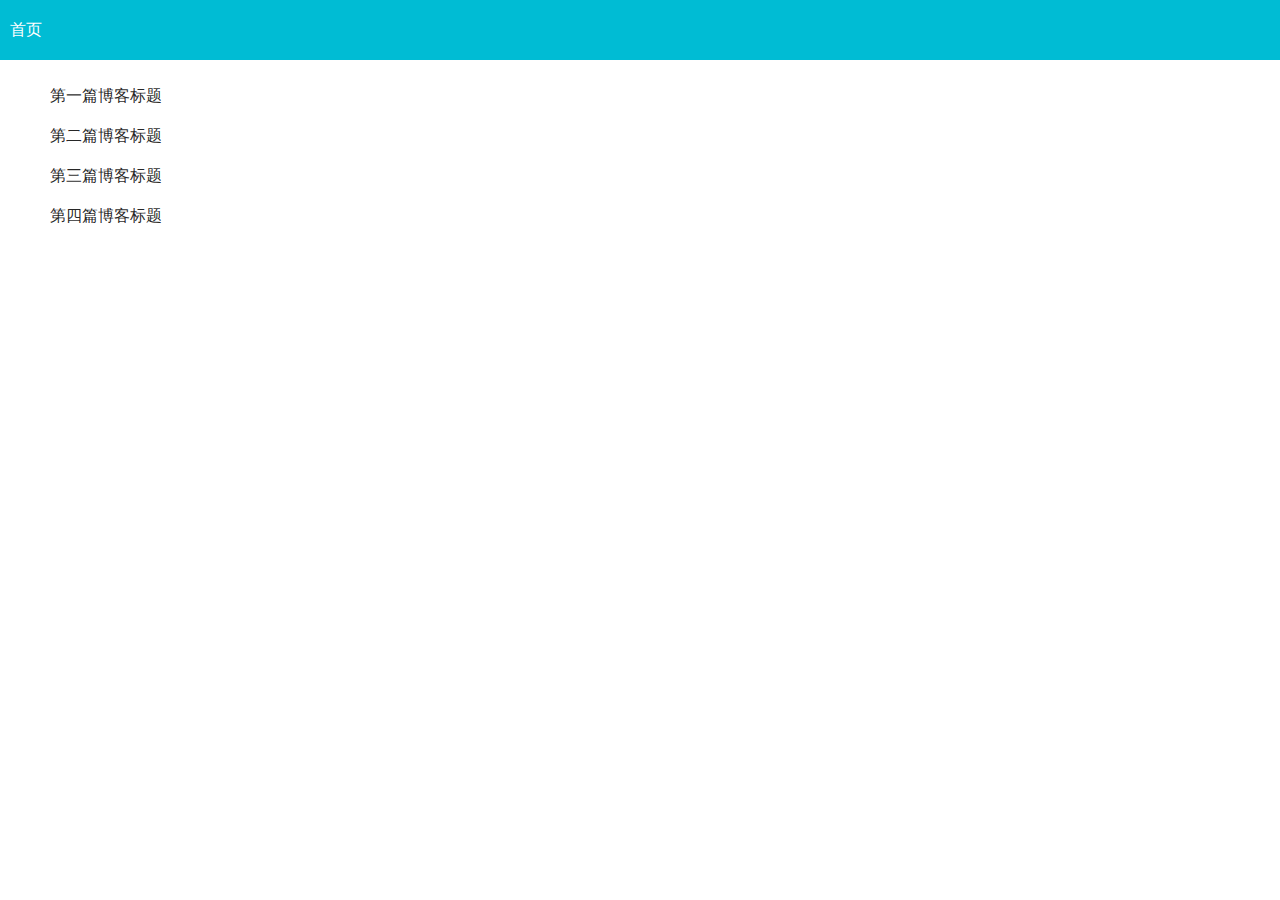
<file: index.html>
<!DOCTYPE html><html><head><meta charset="utf-8"/><meta http-equiv="x-ua-compatible" content="ie=edge"/><meta name="viewport" content="width=device-width, initial-scale=1, shrink-to-fit=no"/><link rel="preload" href="/component---src-layouts-index-js-0222584be4164bb6eec1.js" as="script"/><link rel="preload" href="/component---src-pages-index-js-2687c073957c95d503b6.js" as="script"/><link rel="preload" href="/path---index-f579502ad3e61373e51b.js" as="script"/><link rel="preload" href="/app-5b25814d27b61d02eb3a.js" as="script"/><link rel="preload" href="/commons-03cd0bfcab70159ad4e6.js" as="script"/><script id="webpack-manifest">/*<![CDATA[*/window.webpackManifest={"231608221292675":"app-5b25814d27b61d02eb3a.js","107818501498521":"component---src-templates-blog-post-js-774e7b7df40666e7604a.js","263791100135453":"component---src-pages-about-js-52e9ca8260358421afa0.js","35783957827783":"component---src-pages-index-js-2687c073957c95d503b6.js","60335399758886":"path----557518bd178906f8d58a.js","91246642375014":"path---posts-1-c9c7c540613c7a959a86.js","216243879586913":"path---posts-2-bc2d82cadb81fcc23a1c.js","81878219163735":"path---posts-3-70c44dc7f7400f8af04e.js","123118983598882":"path---posts-4-94d89c1ce866ab78dde3.js","273950069227526":"path---about-a0e39f21c11f6a62c5ab.js","142629428675168":"path---index-f579502ad3e61373e51b.js","114276838955818":"component---src-layouts-index-js-0222584be4164bb6eec1.js"}/*]]>*/</script><style type="text/css" data-styled-components="keRzvz jIwDZu iXkFlP ksnWAi fDLmRp" data-styled-components-is-local="true">/* sc-component-id: sc-bdVaJa */

.jIwDZu{line-height:40px;padding:10px;background:#00bcd4;}.jIwDZu a{color:white;}
/* sc-component-id: sc-bwzfXH */

.keRzvz{height:100vh;display:-webkit-box;display:-webkit-flex;display:-ms-flexbox;display:flex;-webkit-flex-direction:column;-ms-flex-direction:column;flex-direction:column;}
/* sc-component-id: sc-htpNat */

.iXkFlP{-webkit-box-flex:1;-webkit-flex-grow:1;-ms-flex-positive:1;flex-grow:1;position:relative;}
/* sc-component-id: sc-bxivhb */

.ksnWAi{position:absolute;top:0;left:0;right:0;bottom:0;}
/* sc-component-id: sc-bZQynM */

.fDLmRp{-webkit-transition:all 450ms cubic-bezier(0.23,1,0.32,1) 0ms;transition:all 450ms cubic-bezier(0.23,1,0.32,1) 0ms;display:block;line-height:40px;padding-left:10px;color:rgba(0,0,0,0.87);}.fDLmRp:hover{background:rgb(232,232,232);}
</style><style type="text/css">
    .anchor {
      float: left;
      padding-right: 4px;
      margin-left: -20px;
    }
    h1 .anchor svg,
    h2 .anchor svg,
    h3 .anchor svg,
    h4 .anchor svg,
    h5 .anchor svg,
    h6 .anchor svg {
      visibility: hidden;
    }
    h1:hover .anchor svg,
    h2:hover .anchor svg,
    h3:hover .anchor svg,
    h4:hover .anchor svg,
    h5:hover .anchor svg,
    h6:hover .anchor svg {
      visibility: visible;
    }
  </style><script>
    document.addEventListener("DOMContentLoaded", function(event) {
      var hash = window.decodeURI(location.hash.replace('#', ''))
      if (hash !== '') {
        var element = document.getElementById(hash)
        if (element) {
          var offset = element.offsetTop
          // Wait for the browser to finish rendering before scrolling.
          setTimeout((function() {
            window.scrollTo(0, offset - 0)
          }), 0)
        }
      }
    })
  </script><script>/*<![CDATA[*/!function(e,t,r){function n(){for(;d[0]&&"loaded"==d[0][f];)c=d.shift(),c[o]=!i.parentNode.insertBefore(c,i)}for(var s,a,c,d=[],i=e.scripts[0],o="onreadystatechange",f="readyState";s=r.shift();)a=e.createElement(t),"async"in i?(a.async=!1,e.head.appendChild(a)):i[f]?(d.push(a),a[o]=n):e.write("<"+t+' src="'+s+'" defer></'+t+">"),a.src=s}(document,"script",["/commons-03cd0bfcab70159ad4e6.js","/app-5b25814d27b61d02eb3a.js","/path---index-f579502ad3e61373e51b.js","/component---src-pages-index-js-2687c073957c95d503b6.js","/component---src-layouts-index-js-0222584be4164bb6eec1.js"])/*]]>*/</script><style id="gatsby-inlined-css">body{margin:0}a{text-decoration:none}*{box-sizing:border-box}</style></head><body><div id="___gatsby"><div class="sc-bwzfXH keRzvz" data-reactroot="" data-reactid="1" data-react-checksum="856539244"><div class="sc-bdVaJa jIwDZu" data-reactid="2"><a href="/" data-reactid="3">首页</a></div><div class="sc-htpNat iXkFlP" data-reactid="4"><div class="sc-bxivhb ksnWAi" data-reactid="5"><ul data-reactid="6"><a class="sc-bZQynM fDLmRp" href="/posts/1" data-reactid="7">第一篇博客标题</a><a class="sc-bZQynM fDLmRp" href="/posts/2" data-reactid="8">第二篇博客标题</a><a class="sc-bZQynM fDLmRp" href="/posts/3" data-reactid="9">第三篇博客标题</a><a class="sc-bZQynM fDLmRp" href="/posts/4" data-reactid="10">第四篇博客标题</a></ul></div></div></div></div></body></html>
</file>
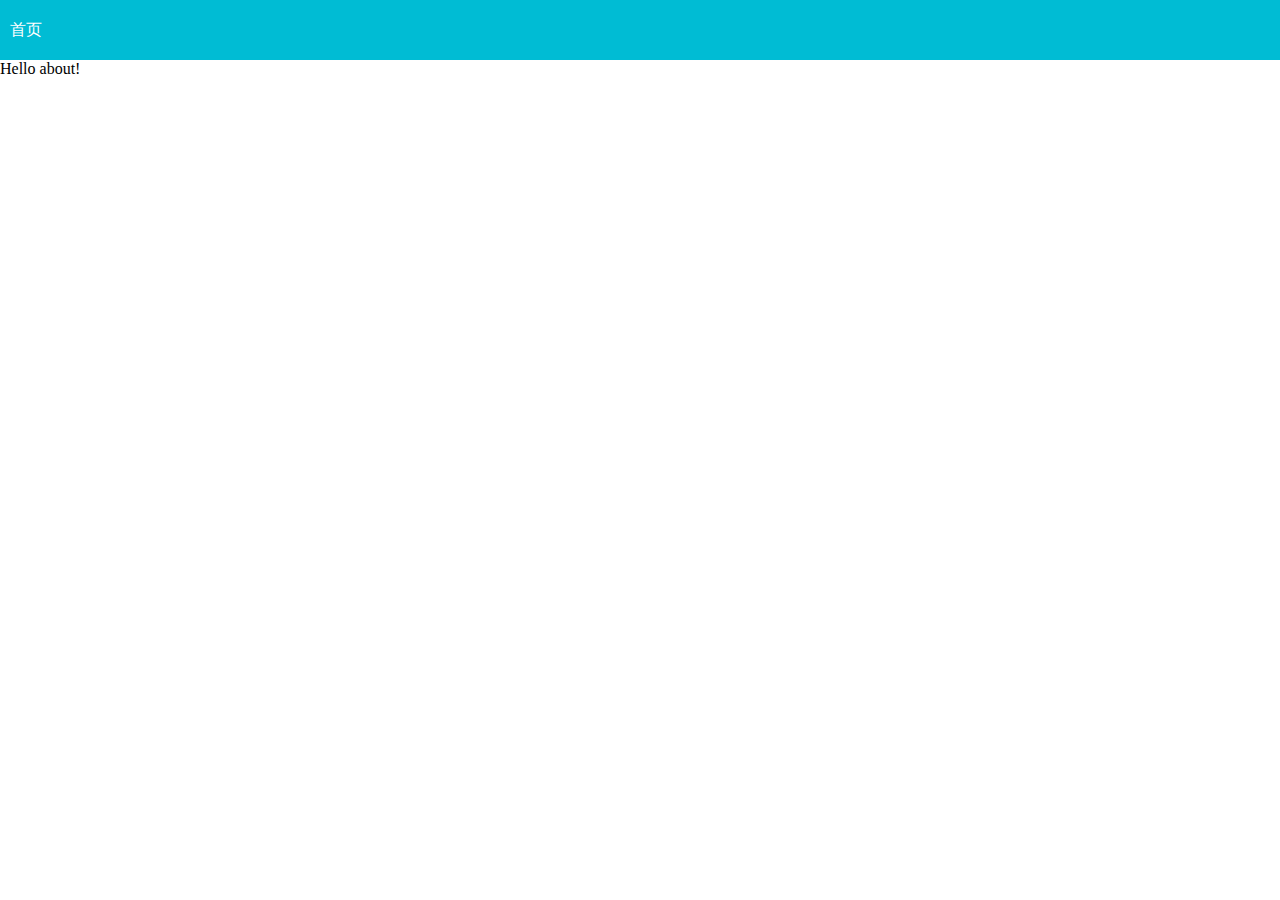
<file: about/index.html>
<!DOCTYPE html><html><head><meta charset="utf-8"/><meta http-equiv="x-ua-compatible" content="ie=edge"/><meta name="viewport" content="width=device-width, initial-scale=1, shrink-to-fit=no"/><link rel="preload" href="/component---src-layouts-index-js-0222584be4164bb6eec1.js" as="script"/><link rel="preload" href="/component---src-pages-about-js-52e9ca8260358421afa0.js" as="script"/><link rel="preload" href="/path---about-a0e39f21c11f6a62c5ab.js" as="script"/><link rel="preload" href="/app-5b25814d27b61d02eb3a.js" as="script"/><link rel="preload" href="/commons-03cd0bfcab70159ad4e6.js" as="script"/><script id="webpack-manifest">/*<![CDATA[*/window.webpackManifest={"231608221292675":"app-5b25814d27b61d02eb3a.js","107818501498521":"component---src-templates-blog-post-js-774e7b7df40666e7604a.js","263791100135453":"component---src-pages-about-js-52e9ca8260358421afa0.js","35783957827783":"component---src-pages-index-js-2687c073957c95d503b6.js","60335399758886":"path----557518bd178906f8d58a.js","91246642375014":"path---posts-1-c9c7c540613c7a959a86.js","216243879586913":"path---posts-2-bc2d82cadb81fcc23a1c.js","81878219163735":"path---posts-3-70c44dc7f7400f8af04e.js","123118983598882":"path---posts-4-94d89c1ce866ab78dde3.js","273950069227526":"path---about-a0e39f21c11f6a62c5ab.js","142629428675168":"path---index-f579502ad3e61373e51b.js","114276838955818":"component---src-layouts-index-js-0222584be4164bb6eec1.js"}/*]]>*/</script><style type="text/css" data-styled-components="keRzvz jIwDZu iXkFlP ksnWAi" data-styled-components-is-local="true">/* sc-component-id: sc-bdVaJa */

.jIwDZu{line-height:40px;padding:10px;background:#00bcd4;}.jIwDZu a{color:white;}
/* sc-component-id: sc-bwzfXH */

.keRzvz{height:100vh;display:-webkit-box;display:-webkit-flex;display:-ms-flexbox;display:flex;-webkit-flex-direction:column;-ms-flex-direction:column;flex-direction:column;}
/* sc-component-id: sc-htpNat */

.iXkFlP{-webkit-box-flex:1;-webkit-flex-grow:1;-ms-flex-positive:1;flex-grow:1;position:relative;}
/* sc-component-id: sc-bxivhb */

.ksnWAi{position:absolute;top:0;left:0;right:0;bottom:0;}
</style><style type="text/css">
    .anchor {
      float: left;
      padding-right: 4px;
      margin-left: -20px;
    }
    h1 .anchor svg,
    h2 .anchor svg,
    h3 .anchor svg,
    h4 .anchor svg,
    h5 .anchor svg,
    h6 .anchor svg {
      visibility: hidden;
    }
    h1:hover .anchor svg,
    h2:hover .anchor svg,
    h3:hover .anchor svg,
    h4:hover .anchor svg,
    h5:hover .anchor svg,
    h6:hover .anchor svg {
      visibility: visible;
    }
  </style><script>
    document.addEventListener("DOMContentLoaded", function(event) {
      var hash = window.decodeURI(location.hash.replace('#', ''))
      if (hash !== '') {
        var element = document.getElementById(hash)
        if (element) {
          var offset = element.offsetTop
          // Wait for the browser to finish rendering before scrolling.
          setTimeout((function() {
            window.scrollTo(0, offset - 0)
          }), 0)
        }
      }
    })
  </script><script>/*<![CDATA[*/!function(e,t,r){function n(){for(;d[0]&&"loaded"==d[0][f];)c=d.shift(),c[o]=!i.parentNode.insertBefore(c,i)}for(var s,a,c,d=[],i=e.scripts[0],o="onreadystatechange",f="readyState";s=r.shift();)a=e.createElement(t),"async"in i?(a.async=!1,e.head.appendChild(a)):i[f]?(d.push(a),a[o]=n):e.write("<"+t+' src="'+s+'" defer></'+t+">"),a.src=s}(document,"script",["/commons-03cd0bfcab70159ad4e6.js","/app-5b25814d27b61d02eb3a.js","/path---about-a0e39f21c11f6a62c5ab.js","/component---src-pages-about-js-52e9ca8260358421afa0.js","/component---src-layouts-index-js-0222584be4164bb6eec1.js"])/*]]>*/</script><style id="gatsby-inlined-css">body{margin:0}a{text-decoration:none}*{box-sizing:border-box}</style></head><body><div id="___gatsby"><div class="sc-bwzfXH keRzvz" data-reactroot="" data-reactid="1" data-react-checksum="-1372154311"><div class="sc-bdVaJa jIwDZu" data-reactid="2"><a href="/" data-reactid="3">首页</a></div><div class="sc-htpNat iXkFlP" data-reactid="4"><div class="sc-bxivhb ksnWAi" data-reactid="5"><div data-reactid="6">Hello about!</div></div></div></div></div></body></html>
</file>
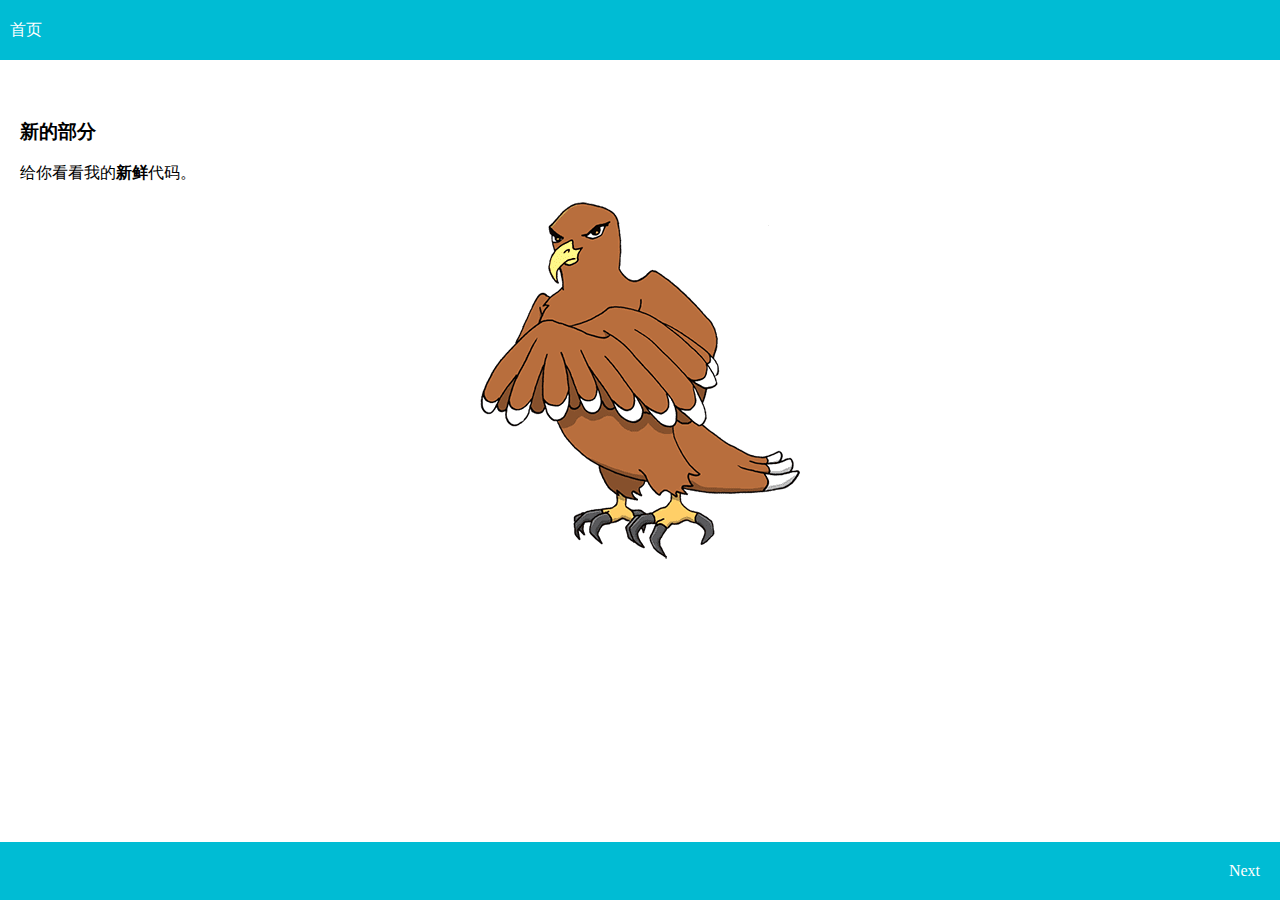
<file: posts/1/index.html>
<!DOCTYPE html><html><head><meta charset="utf-8"/><meta http-equiv="x-ua-compatible" content="ie=edge"/><meta name="viewport" content="width=device-width, initial-scale=1, shrink-to-fit=no"/><link rel="preload" href="/component---src-layouts-index-js-0222584be4164bb6eec1.js" as="script"/><link rel="preload" href="/component---src-templates-blog-post-js-774e7b7df40666e7604a.js" as="script"/><link rel="preload" href="/path---posts-1-c9c7c540613c7a959a86.js" as="script"/><link rel="preload" href="/app-5b25814d27b61d02eb3a.js" as="script"/><link rel="preload" href="/commons-03cd0bfcab70159ad4e6.js" as="script"/><script id="webpack-manifest">/*<![CDATA[*/window.webpackManifest={"231608221292675":"app-5b25814d27b61d02eb3a.js","107818501498521":"component---src-templates-blog-post-js-774e7b7df40666e7604a.js","263791100135453":"component---src-pages-about-js-52e9ca8260358421afa0.js","35783957827783":"component---src-pages-index-js-2687c073957c95d503b6.js","60335399758886":"path----557518bd178906f8d58a.js","91246642375014":"path---posts-1-c9c7c540613c7a959a86.js","216243879586913":"path---posts-2-bc2d82cadb81fcc23a1c.js","81878219163735":"path---posts-3-70c44dc7f7400f8af04e.js","123118983598882":"path---posts-4-94d89c1ce866ab78dde3.js","273950069227526":"path---about-a0e39f21c11f6a62c5ab.js","142629428675168":"path---index-f579502ad3e61373e51b.js","114276838955818":"component---src-layouts-index-js-0222584be4164bb6eec1.js"}/*]]>*/</script><style type="text/css" data-styled-components="keRzvz jIwDZu iXkFlP ksnWAi cDUvTM jOddfE" data-styled-components-is-local="true">/* sc-component-id: sc-bdVaJa */

.jIwDZu{line-height:40px;padding:10px;background:#00bcd4;}.jIwDZu a{color:white;}
/* sc-component-id: sc-bwzfXH */

.keRzvz{height:100vh;display:-webkit-box;display:-webkit-flex;display:-ms-flexbox;display:flex;-webkit-flex-direction:column;-ms-flex-direction:column;flex-direction:column;}
/* sc-component-id: sc-htpNat */

.iXkFlP{-webkit-box-flex:1;-webkit-flex-grow:1;-ms-flex-positive:1;flex-grow:1;position:relative;}
/* sc-component-id: sc-bxivhb */

.ksnWAi{position:absolute;top:0;left:0;right:0;bottom:0;}
/* sc-component-id: sc-ifAKCX */

.jOddfE{background:#00bcd4;padding:10px;color:white;display:-webkit-box;display:-webkit-flex;display:-ms-flexbox;display:flex;-webkit-box-pack:justify;-webkit-justify-content:space-between;-ms-flex-pack:justify;justify-content:space-between;}.jOddfE a{color:white;display:block;padding:10px;}
/* sc-component-id: sc-EHOje */

.cDUvTM{height:100%;display:-webkit-box;display:-webkit-flex;display:-ms-flexbox;display:flex;padding-top:20px;-webkit-flex-direction:column;-ms-flex-direction:column;flex-direction:column;}.cDUvTM .markdown-content{padding:20px;-webkit-box-flex:1;-webkit-flex-grow:1;-ms-flex-positive:1;flex-grow:1;}
</style><style type="text/css">
    .anchor {
      float: left;
      padding-right: 4px;
      margin-left: -20px;
    }
    h1 .anchor svg,
    h2 .anchor svg,
    h3 .anchor svg,
    h4 .anchor svg,
    h5 .anchor svg,
    h6 .anchor svg {
      visibility: hidden;
    }
    h1:hover .anchor svg,
    h2:hover .anchor svg,
    h3:hover .anchor svg,
    h4:hover .anchor svg,
    h5:hover .anchor svg,
    h6:hover .anchor svg {
      visibility: visible;
    }
  </style><script>
    document.addEventListener("DOMContentLoaded", function(event) {
      var hash = window.decodeURI(location.hash.replace('#', ''))
      if (hash !== '') {
        var element = document.getElementById(hash)
        if (element) {
          var offset = element.offsetTop
          // Wait for the browser to finish rendering before scrolling.
          setTimeout((function() {
            window.scrollTo(0, offset - 0)
          }), 0)
        }
      }
    })
  </script><script>/*<![CDATA[*/!function(e,t,r){function n(){for(;d[0]&&"loaded"==d[0][f];)c=d.shift(),c[o]=!i.parentNode.insertBefore(c,i)}for(var s,a,c,d=[],i=e.scripts[0],o="onreadystatechange",f="readyState";s=r.shift();)a=e.createElement(t),"async"in i?(a.async=!1,e.head.appendChild(a)):i[f]?(d.push(a),a[o]=n):e.write("<"+t+' src="'+s+'" defer></'+t+">"),a.src=s}(document,"script",["/commons-03cd0bfcab70159ad4e6.js","/app-5b25814d27b61d02eb3a.js","/path---posts-1-c9c7c540613c7a959a86.js","/component---src-templates-blog-post-js-774e7b7df40666e7604a.js","/component---src-layouts-index-js-0222584be4164bb6eec1.js"])/*]]>*/</script><style id="gatsby-inlined-css">body{margin:0}a{text-decoration:none}*{box-sizing:border-box}</style></head><body><div id="___gatsby"><div class="sc-bwzfXH keRzvz" data-reactroot="" data-reactid="1" data-react-checksum="-980917248"><div class="sc-bdVaJa jIwDZu" data-reactid="2"><a href="/" data-reactid="3">首页</a></div><div class="sc-htpNat iXkFlP" data-reactid="4"><div class="sc-bxivhb ksnWAi" data-reactid="5"><div class="sc-EHOje cDUvTM" data-reactid="6"><div class="markdown-content" data-reactid="7"><h3 id="新的部分"><a href="#%E6%96%B0%E7%9A%84%E9%83%A8%E5%88%86" aria-hidden="true" class="anchor"><svg aria-hidden="true" height="16" version="1.1" viewBox="0 0 16 16" width="16"><path fill-rule="evenodd" d="M4 9h1v1H4c-1.5 0-3-1.69-3-3.5S2.55 3 4 3h4c1.45 0 3 1.69 3 3.5 0 1.41-.91 2.72-2 3.25V8.59c.58-.45 1-1.27 1-2.09C10 5.22 8.98 4 8 4H4c-.98 0-2 1.22-2 2.5S3 9 4 9zm9-3h-1v1h1c1 0 2 1.22 2 2.5S13.98 12 13 12H9c-.98 0-2-1.22-2-2.5 0-.83.42-1.64 1-2.09V6.25c-1.09.53-2 1.84-2 3.25C6 11.31 7.55 13 9 13h4c1.45 0 3-1.69 3-3.5S14.5 6 13 6z"></path></svg></a>新的部分</h3>
<p>给你看看我的<strong>新鲜</strong>代码。</p>
<p>
  <a
    class="gatsby-resp-image-link"
    href="/static/logo-42adf1f72b07c8d265b5444f31eb3131-e352c.png"
    style="display: block"
    target="_blank"
    rel="noopener"
  >
  
  <span
    class="gatsby-resp-image-wrapper"
    style="position: relative; display: block; ; max-width: 320px; margin-left: auto; margin-right: auto;"
  >
    <span
      class="gatsby-resp-image-background-image"
      style="padding-bottom: 112.1875%; position: relative; bottom: 0; left: 0; background-image: url('[data-uri]'); background-size: cover; display: block;"
    >
      <img
        class="gatsby-resp-image-image"
        style="width: 100%; height: 100%; margin: 0; vertical-align: middle; position: absolute; top: 0; left: 0; box-shadow: inset 0px 0px 0px 400px white;"
        alt="logo"
        title=""
        src="/static/logo-42adf1f72b07c8d265b5444f31eb3131-e352c.png"
        srcset="/static/logo-42adf1f72b07c8d265b5444f31eb3131-2a79f.png 185w,
/static/logo-42adf1f72b07c8d265b5444f31eb3131-e352c.png 320w"
        sizes="(max-width: 320px) 100vw, 320px"
      />
    </span>
  </span>
  
  </a>
    </p></div><div class="sc-ifAKCX jOddfE" data-reactid="8"><div data-reactid="9"></div><div data-reactid="10"><a href="/posts/2" data-reactid="11">Next</a></div></div></div></div></div></div></div></body></html>
</file>
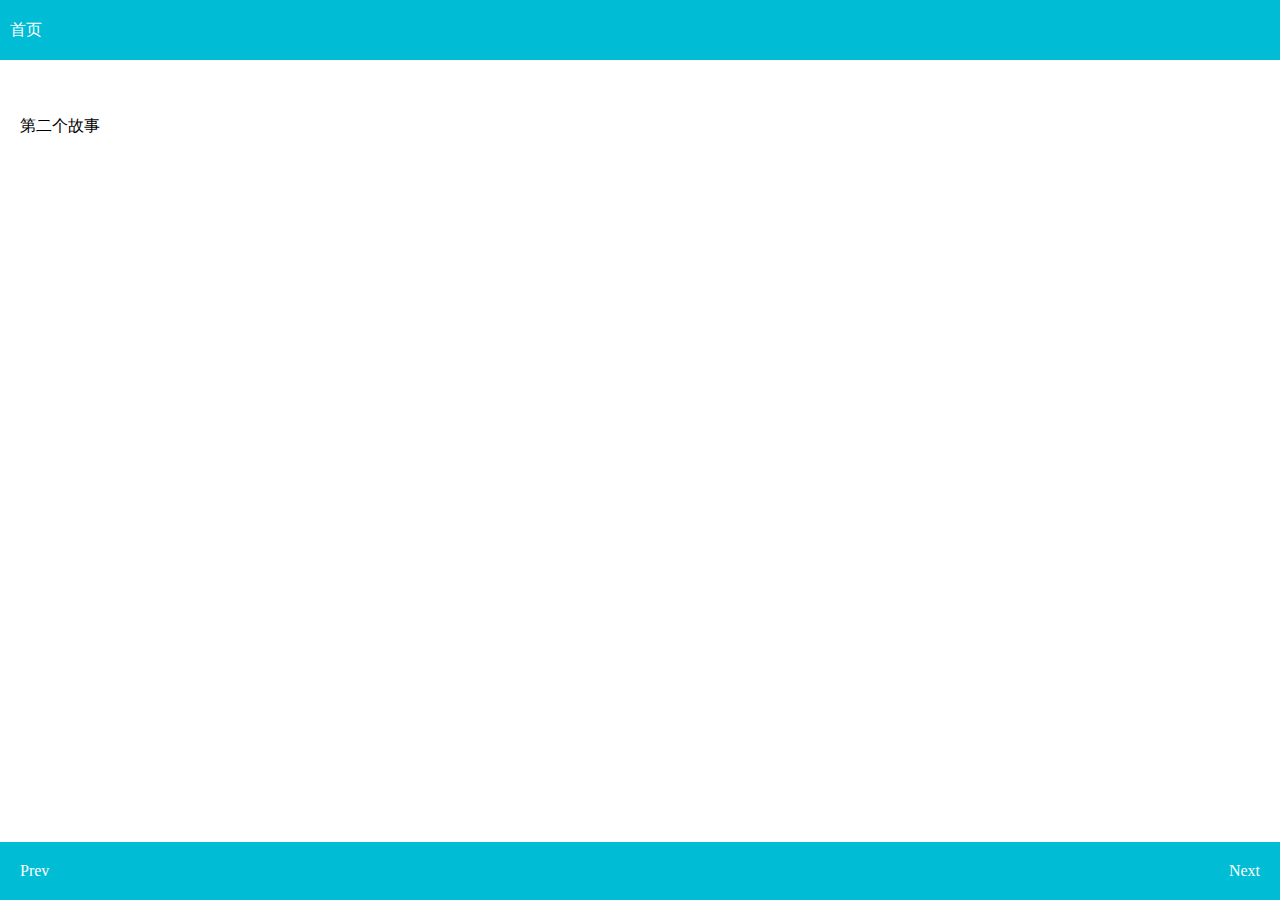
<file: posts/2/index.html>
<!DOCTYPE html><html><head><meta charset="utf-8"/><meta http-equiv="x-ua-compatible" content="ie=edge"/><meta name="viewport" content="width=device-width, initial-scale=1, shrink-to-fit=no"/><link rel="preload" href="/component---src-layouts-index-js-0222584be4164bb6eec1.js" as="script"/><link rel="preload" href="/component---src-templates-blog-post-js-774e7b7df40666e7604a.js" as="script"/><link rel="preload" href="/path---posts-2-bc2d82cadb81fcc23a1c.js" as="script"/><link rel="preload" href="/app-5b25814d27b61d02eb3a.js" as="script"/><link rel="preload" href="/commons-03cd0bfcab70159ad4e6.js" as="script"/><script id="webpack-manifest">/*<![CDATA[*/window.webpackManifest={"231608221292675":"app-5b25814d27b61d02eb3a.js","107818501498521":"component---src-templates-blog-post-js-774e7b7df40666e7604a.js","263791100135453":"component---src-pages-about-js-52e9ca8260358421afa0.js","35783957827783":"component---src-pages-index-js-2687c073957c95d503b6.js","60335399758886":"path----557518bd178906f8d58a.js","91246642375014":"path---posts-1-c9c7c540613c7a959a86.js","216243879586913":"path---posts-2-bc2d82cadb81fcc23a1c.js","81878219163735":"path---posts-3-70c44dc7f7400f8af04e.js","123118983598882":"path---posts-4-94d89c1ce866ab78dde3.js","273950069227526":"path---about-a0e39f21c11f6a62c5ab.js","142629428675168":"path---index-f579502ad3e61373e51b.js","114276838955818":"component---src-layouts-index-js-0222584be4164bb6eec1.js"}/*]]>*/</script><style type="text/css" data-styled-components="keRzvz jIwDZu iXkFlP ksnWAi cDUvTM jOddfE" data-styled-components-is-local="true">/* sc-component-id: sc-bdVaJa */

.jIwDZu{line-height:40px;padding:10px;background:#00bcd4;}.jIwDZu a{color:white;}
/* sc-component-id: sc-bwzfXH */

.keRzvz{height:100vh;display:-webkit-box;display:-webkit-flex;display:-ms-flexbox;display:flex;-webkit-flex-direction:column;-ms-flex-direction:column;flex-direction:column;}
/* sc-component-id: sc-htpNat */

.iXkFlP{-webkit-box-flex:1;-webkit-flex-grow:1;-ms-flex-positive:1;flex-grow:1;position:relative;}
/* sc-component-id: sc-bxivhb */

.ksnWAi{position:absolute;top:0;left:0;right:0;bottom:0;}
/* sc-component-id: sc-ifAKCX */

.jOddfE{background:#00bcd4;padding:10px;color:white;display:-webkit-box;display:-webkit-flex;display:-ms-flexbox;display:flex;-webkit-box-pack:justify;-webkit-justify-content:space-between;-ms-flex-pack:justify;justify-content:space-between;}.jOddfE a{color:white;display:block;padding:10px;}
/* sc-component-id: sc-EHOje */

.cDUvTM{height:100%;display:-webkit-box;display:-webkit-flex;display:-ms-flexbox;display:flex;padding-top:20px;-webkit-flex-direction:column;-ms-flex-direction:column;flex-direction:column;}.cDUvTM .markdown-content{padding:20px;-webkit-box-flex:1;-webkit-flex-grow:1;-ms-flex-positive:1;flex-grow:1;}
</style><style type="text/css">
    .anchor {
      float: left;
      padding-right: 4px;
      margin-left: -20px;
    }
    h1 .anchor svg,
    h2 .anchor svg,
    h3 .anchor svg,
    h4 .anchor svg,
    h5 .anchor svg,
    h6 .anchor svg {
      visibility: hidden;
    }
    h1:hover .anchor svg,
    h2:hover .anchor svg,
    h3:hover .anchor svg,
    h4:hover .anchor svg,
    h5:hover .anchor svg,
    h6:hover .anchor svg {
      visibility: visible;
    }
  </style><script>
    document.addEventListener("DOMContentLoaded", function(event) {
      var hash = window.decodeURI(location.hash.replace('#', ''))
      if (hash !== '') {
        var element = document.getElementById(hash)
        if (element) {
          var offset = element.offsetTop
          // Wait for the browser to finish rendering before scrolling.
          setTimeout((function() {
            window.scrollTo(0, offset - 0)
          }), 0)
        }
      }
    })
  </script><script>/*<![CDATA[*/!function(e,t,r){function n(){for(;d[0]&&"loaded"==d[0][f];)c=d.shift(),c[o]=!i.parentNode.insertBefore(c,i)}for(var s,a,c,d=[],i=e.scripts[0],o="onreadystatechange",f="readyState";s=r.shift();)a=e.createElement(t),"async"in i?(a.async=!1,e.head.appendChild(a)):i[f]?(d.push(a),a[o]=n):e.write("<"+t+' src="'+s+'" defer></'+t+">"),a.src=s}(document,"script",["/commons-03cd0bfcab70159ad4e6.js","/app-5b25814d27b61d02eb3a.js","/path---posts-2-bc2d82cadb81fcc23a1c.js","/component---src-templates-blog-post-js-774e7b7df40666e7604a.js","/component---src-layouts-index-js-0222584be4164bb6eec1.js"])/*]]>*/</script><style id="gatsby-inlined-css">body{margin:0}a{text-decoration:none}*{box-sizing:border-box}</style></head><body><div id="___gatsby"><div class="sc-bwzfXH keRzvz" data-reactroot="" data-reactid="1" data-react-checksum="-986203712"><div class="sc-bdVaJa jIwDZu" data-reactid="2"><a href="/" data-reactid="3">首页</a></div><div class="sc-htpNat iXkFlP" data-reactid="4"><div class="sc-bxivhb ksnWAi" data-reactid="5"><div class="sc-EHOje cDUvTM" data-reactid="6"><div class="markdown-content" data-reactid="7"><p>第二个故事</p></div><div class="sc-ifAKCX jOddfE" data-reactid="8"><div data-reactid="9"><a href="/posts/1" data-reactid="10">Prev</a></div><div data-reactid="11"><a href="/posts/3" data-reactid="12">Next</a></div></div></div></div></div></div></div></body></html>
</file>
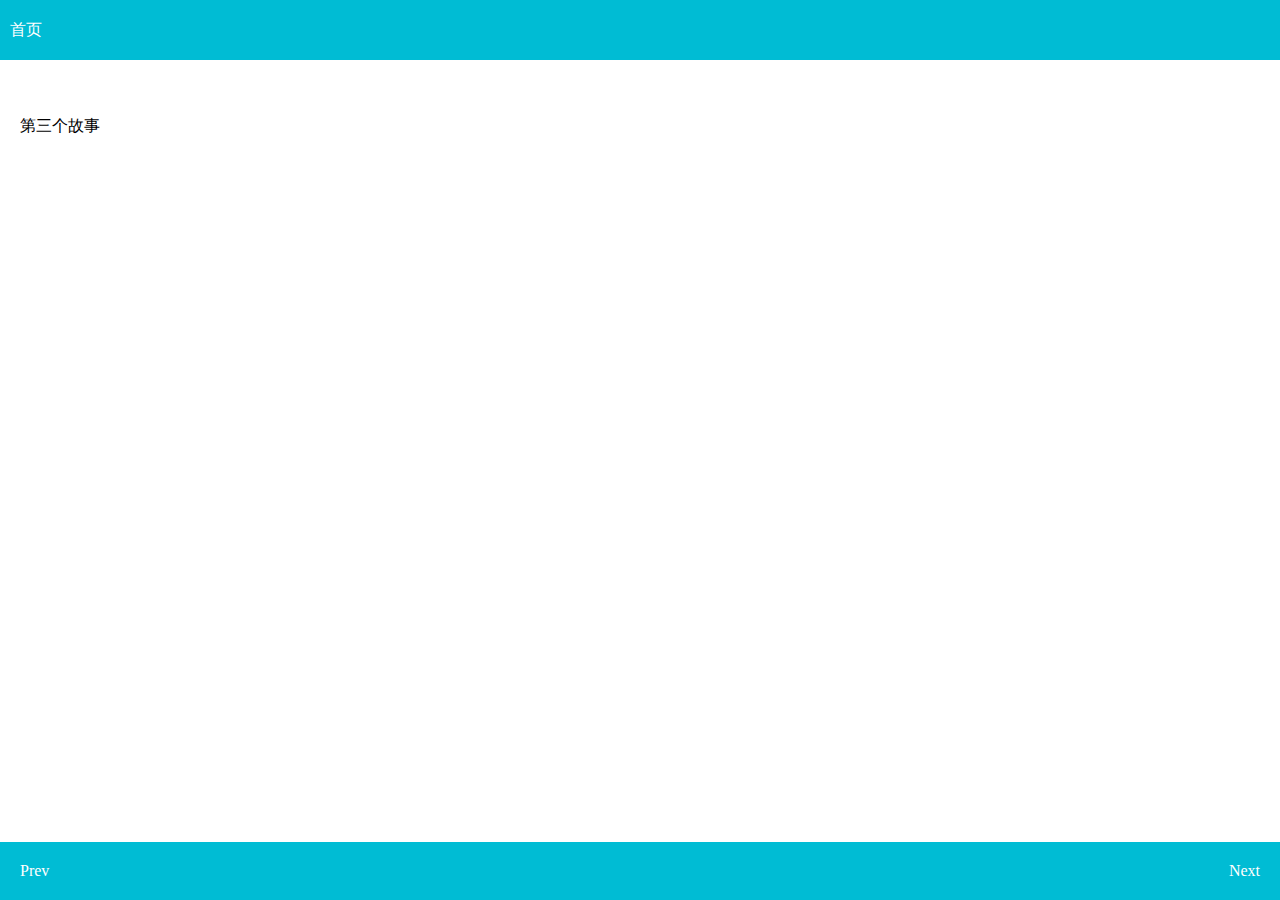
<file: posts/3/index.html>
<!DOCTYPE html><html><head><meta charset="utf-8"/><meta http-equiv="x-ua-compatible" content="ie=edge"/><meta name="viewport" content="width=device-width, initial-scale=1, shrink-to-fit=no"/><link rel="preload" href="/component---src-layouts-index-js-0222584be4164bb6eec1.js" as="script"/><link rel="preload" href="/component---src-templates-blog-post-js-774e7b7df40666e7604a.js" as="script"/><link rel="preload" href="/path---posts-3-70c44dc7f7400f8af04e.js" as="script"/><link rel="preload" href="/app-5b25814d27b61d02eb3a.js" as="script"/><link rel="preload" href="/commons-03cd0bfcab70159ad4e6.js" as="script"/><script id="webpack-manifest">/*<![CDATA[*/window.webpackManifest={"231608221292675":"app-5b25814d27b61d02eb3a.js","107818501498521":"component---src-templates-blog-post-js-774e7b7df40666e7604a.js","263791100135453":"component---src-pages-about-js-52e9ca8260358421afa0.js","35783957827783":"component---src-pages-index-js-2687c073957c95d503b6.js","60335399758886":"path----557518bd178906f8d58a.js","91246642375014":"path---posts-1-c9c7c540613c7a959a86.js","216243879586913":"path---posts-2-bc2d82cadb81fcc23a1c.js","81878219163735":"path---posts-3-70c44dc7f7400f8af04e.js","123118983598882":"path---posts-4-94d89c1ce866ab78dde3.js","273950069227526":"path---about-a0e39f21c11f6a62c5ab.js","142629428675168":"path---index-f579502ad3e61373e51b.js","114276838955818":"component---src-layouts-index-js-0222584be4164bb6eec1.js"}/*]]>*/</script><style type="text/css" data-styled-components="keRzvz jIwDZu iXkFlP ksnWAi cDUvTM jOddfE" data-styled-components-is-local="true">/* sc-component-id: sc-bdVaJa */

.jIwDZu{line-height:40px;padding:10px;background:#00bcd4;}.jIwDZu a{color:white;}
/* sc-component-id: sc-bwzfXH */

.keRzvz{height:100vh;display:-webkit-box;display:-webkit-flex;display:-ms-flexbox;display:flex;-webkit-flex-direction:column;-ms-flex-direction:column;flex-direction:column;}
/* sc-component-id: sc-htpNat */

.iXkFlP{-webkit-box-flex:1;-webkit-flex-grow:1;-ms-flex-positive:1;flex-grow:1;position:relative;}
/* sc-component-id: sc-bxivhb */

.ksnWAi{position:absolute;top:0;left:0;right:0;bottom:0;}
/* sc-component-id: sc-ifAKCX */

.jOddfE{background:#00bcd4;padding:10px;color:white;display:-webkit-box;display:-webkit-flex;display:-ms-flexbox;display:flex;-webkit-box-pack:justify;-webkit-justify-content:space-between;-ms-flex-pack:justify;justify-content:space-between;}.jOddfE a{color:white;display:block;padding:10px;}
/* sc-component-id: sc-EHOje */

.cDUvTM{height:100%;display:-webkit-box;display:-webkit-flex;display:-ms-flexbox;display:flex;padding-top:20px;-webkit-flex-direction:column;-ms-flex-direction:column;flex-direction:column;}.cDUvTM .markdown-content{padding:20px;-webkit-box-flex:1;-webkit-flex-grow:1;-ms-flex-positive:1;flex-grow:1;}
</style><style type="text/css">
    .anchor {
      float: left;
      padding-right: 4px;
      margin-left: -20px;
    }
    h1 .anchor svg,
    h2 .anchor svg,
    h3 .anchor svg,
    h4 .anchor svg,
    h5 .anchor svg,
    h6 .anchor svg {
      visibility: hidden;
    }
    h1:hover .anchor svg,
    h2:hover .anchor svg,
    h3:hover .anchor svg,
    h4:hover .anchor svg,
    h5:hover .anchor svg,
    h6:hover .anchor svg {
      visibility: visible;
    }
  </style><script>
    document.addEventListener("DOMContentLoaded", function(event) {
      var hash = window.decodeURI(location.hash.replace('#', ''))
      if (hash !== '') {
        var element = document.getElementById(hash)
        if (element) {
          var offset = element.offsetTop
          // Wait for the browser to finish rendering before scrolling.
          setTimeout((function() {
            window.scrollTo(0, offset - 0)
          }), 0)
        }
      }
    })
  </script><script>/*<![CDATA[*/!function(e,t,r){function n(){for(;d[0]&&"loaded"==d[0][f];)c=d.shift(),c[o]=!i.parentNode.insertBefore(c,i)}for(var s,a,c,d=[],i=e.scripts[0],o="onreadystatechange",f="readyState";s=r.shift();)a=e.createElement(t),"async"in i?(a.async=!1,e.head.appendChild(a)):i[f]?(d.push(a),a[o]=n):e.write("<"+t+' src="'+s+'" defer></'+t+">"),a.src=s}(document,"script",["/commons-03cd0bfcab70159ad4e6.js","/app-5b25814d27b61d02eb3a.js","/path---posts-3-70c44dc7f7400f8af04e.js","/component---src-templates-blog-post-js-774e7b7df40666e7604a.js","/component---src-layouts-index-js-0222584be4164bb6eec1.js"])/*]]>*/</script><style id="gatsby-inlined-css">body{margin:0}a{text-decoration:none}*{box-sizing:border-box}</style></head><body><div id="___gatsby"><div class="sc-bwzfXH keRzvz" data-reactroot="" data-reactid="1" data-react-checksum="1278851391"><div class="sc-bdVaJa jIwDZu" data-reactid="2"><a href="/" data-reactid="3">首页</a></div><div class="sc-htpNat iXkFlP" data-reactid="4"><div class="sc-bxivhb ksnWAi" data-reactid="5"><div class="sc-EHOje cDUvTM" data-reactid="6"><div class="markdown-content" data-reactid="7"><p>第三个故事</p></div><div class="sc-ifAKCX jOddfE" data-reactid="8"><div data-reactid="9"><a href="/posts/2" data-reactid="10">Prev</a></div><div data-reactid="11"><a href="/posts/4" data-reactid="12">Next</a></div></div></div></div></div></div></div></body></html>
</file>
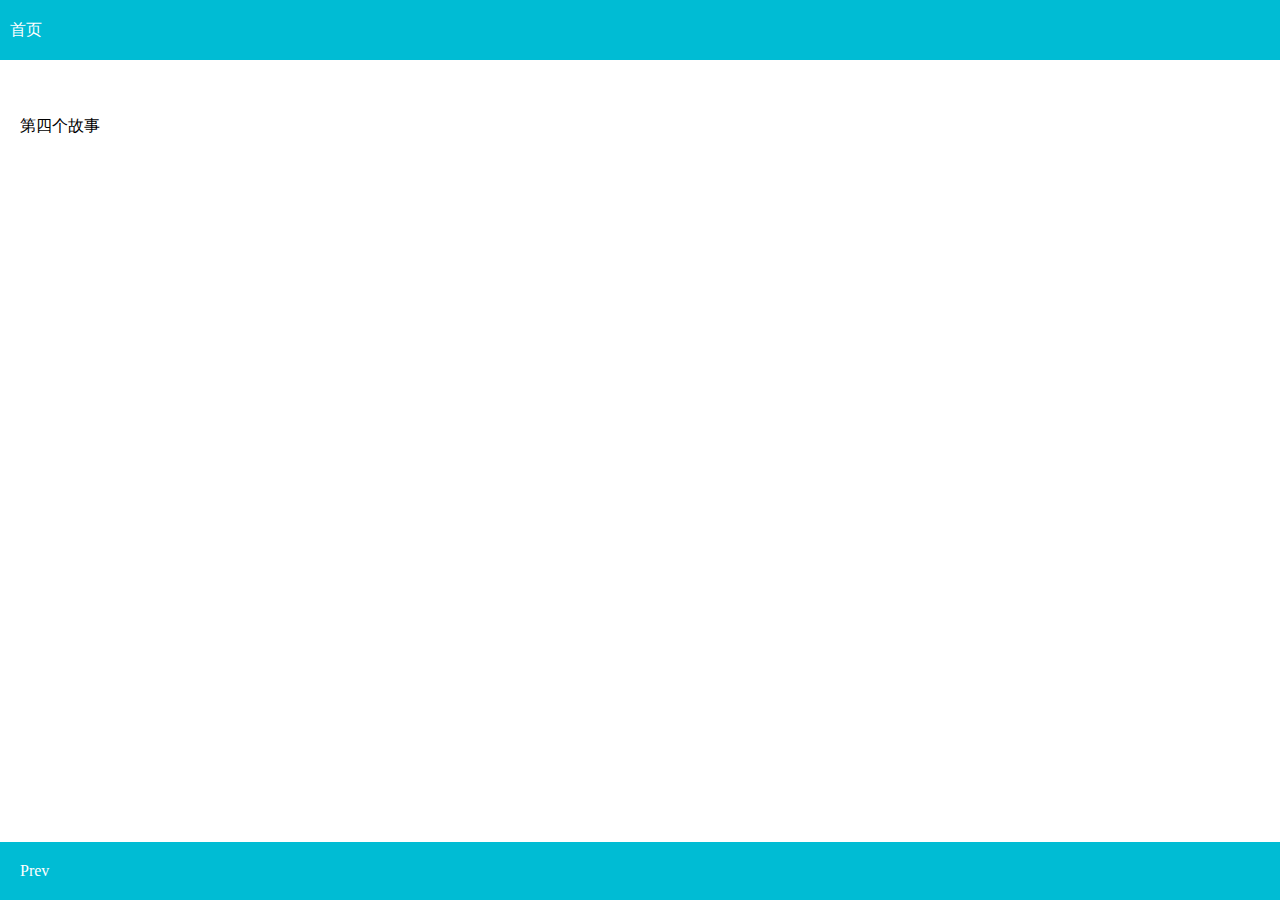
<file: posts/4/index.html>
<!DOCTYPE html><html><head><meta charset="utf-8"/><meta http-equiv="x-ua-compatible" content="ie=edge"/><meta name="viewport" content="width=device-width, initial-scale=1, shrink-to-fit=no"/><link rel="preload" href="/component---src-layouts-index-js-0222584be4164bb6eec1.js" as="script"/><link rel="preload" href="/component---src-templates-blog-post-js-774e7b7df40666e7604a.js" as="script"/><link rel="preload" href="/path---posts-4-94d89c1ce866ab78dde3.js" as="script"/><link rel="preload" href="/app-5b25814d27b61d02eb3a.js" as="script"/><link rel="preload" href="/commons-03cd0bfcab70159ad4e6.js" as="script"/><script id="webpack-manifest">/*<![CDATA[*/window.webpackManifest={"231608221292675":"app-5b25814d27b61d02eb3a.js","107818501498521":"component---src-templates-blog-post-js-774e7b7df40666e7604a.js","263791100135453":"component---src-pages-about-js-52e9ca8260358421afa0.js","35783957827783":"component---src-pages-index-js-2687c073957c95d503b6.js","60335399758886":"path----557518bd178906f8d58a.js","91246642375014":"path---posts-1-c9c7c540613c7a959a86.js","216243879586913":"path---posts-2-bc2d82cadb81fcc23a1c.js","81878219163735":"path---posts-3-70c44dc7f7400f8af04e.js","123118983598882":"path---posts-4-94d89c1ce866ab78dde3.js","273950069227526":"path---about-a0e39f21c11f6a62c5ab.js","142629428675168":"path---index-f579502ad3e61373e51b.js","114276838955818":"component---src-layouts-index-js-0222584be4164bb6eec1.js"}/*]]>*/</script><style type="text/css" data-styled-components="keRzvz jIwDZu iXkFlP ksnWAi cDUvTM jOddfE" data-styled-components-is-local="true">/* sc-component-id: sc-bdVaJa */

.jIwDZu{line-height:40px;padding:10px;background:#00bcd4;}.jIwDZu a{color:white;}
/* sc-component-id: sc-bwzfXH */

.keRzvz{height:100vh;display:-webkit-box;display:-webkit-flex;display:-ms-flexbox;display:flex;-webkit-flex-direction:column;-ms-flex-direction:column;flex-direction:column;}
/* sc-component-id: sc-htpNat */

.iXkFlP{-webkit-box-flex:1;-webkit-flex-grow:1;-ms-flex-positive:1;flex-grow:1;position:relative;}
/* sc-component-id: sc-bxivhb */

.ksnWAi{position:absolute;top:0;left:0;right:0;bottom:0;}
/* sc-component-id: sc-ifAKCX */

.jOddfE{background:#00bcd4;padding:10px;color:white;display:-webkit-box;display:-webkit-flex;display:-ms-flexbox;display:flex;-webkit-box-pack:justify;-webkit-justify-content:space-between;-ms-flex-pack:justify;justify-content:space-between;}.jOddfE a{color:white;display:block;padding:10px;}
/* sc-component-id: sc-EHOje */

.cDUvTM{height:100%;display:-webkit-box;display:-webkit-flex;display:-ms-flexbox;display:flex;padding-top:20px;-webkit-flex-direction:column;-ms-flex-direction:column;flex-direction:column;}.cDUvTM .markdown-content{padding:20px;-webkit-box-flex:1;-webkit-flex-grow:1;-ms-flex-positive:1;flex-grow:1;}
</style><style type="text/css">
    .anchor {
      float: left;
      padding-right: 4px;
      margin-left: -20px;
    }
    h1 .anchor svg,
    h2 .anchor svg,
    h3 .anchor svg,
    h4 .anchor svg,
    h5 .anchor svg,
    h6 .anchor svg {
      visibility: hidden;
    }
    h1:hover .anchor svg,
    h2:hover .anchor svg,
    h3:hover .anchor svg,
    h4:hover .anchor svg,
    h5:hover .anchor svg,
    h6:hover .anchor svg {
      visibility: visible;
    }
  </style><script>
    document.addEventListener("DOMContentLoaded", function(event) {
      var hash = window.decodeURI(location.hash.replace('#', ''))
      if (hash !== '') {
        var element = document.getElementById(hash)
        if (element) {
          var offset = element.offsetTop
          // Wait for the browser to finish rendering before scrolling.
          setTimeout((function() {
            window.scrollTo(0, offset - 0)
          }), 0)
        }
      }
    })
  </script><script>/*<![CDATA[*/!function(e,t,r){function n(){for(;d[0]&&"loaded"==d[0][f];)c=d.shift(),c[o]=!i.parentNode.insertBefore(c,i)}for(var s,a,c,d=[],i=e.scripts[0],o="onreadystatechange",f="readyState";s=r.shift();)a=e.createElement(t),"async"in i?(a.async=!1,e.head.appendChild(a)):i[f]?(d.push(a),a[o]=n):e.write("<"+t+' src="'+s+'" defer></'+t+">"),a.src=s}(document,"script",["/commons-03cd0bfcab70159ad4e6.js","/app-5b25814d27b61d02eb3a.js","/path---posts-4-94d89c1ce866ab78dde3.js","/component---src-templates-blog-post-js-774e7b7df40666e7604a.js","/component---src-layouts-index-js-0222584be4164bb6eec1.js"])/*]]>*/</script><style id="gatsby-inlined-css">body{margin:0}a{text-decoration:none}*{box-sizing:border-box}</style></head><body><div id="___gatsby"><div class="sc-bwzfXH keRzvz" data-reactroot="" data-reactid="1" data-react-checksum="-1671253034"><div class="sc-bdVaJa jIwDZu" data-reactid="2"><a href="/" data-reactid="3">首页</a></div><div class="sc-htpNat iXkFlP" data-reactid="4"><div class="sc-bxivhb ksnWAi" data-reactid="5"><div class="sc-EHOje cDUvTM" data-reactid="6"><div class="markdown-content" data-reactid="7"><p>第四个故事</p></div><div class="sc-ifAKCX jOddfE" data-reactid="8"><div data-reactid="9"><a href="/posts/3" data-reactid="10">Prev</a></div><div data-reactid="11"></div></div></div></div></div></div></div></body></html>
</file>
